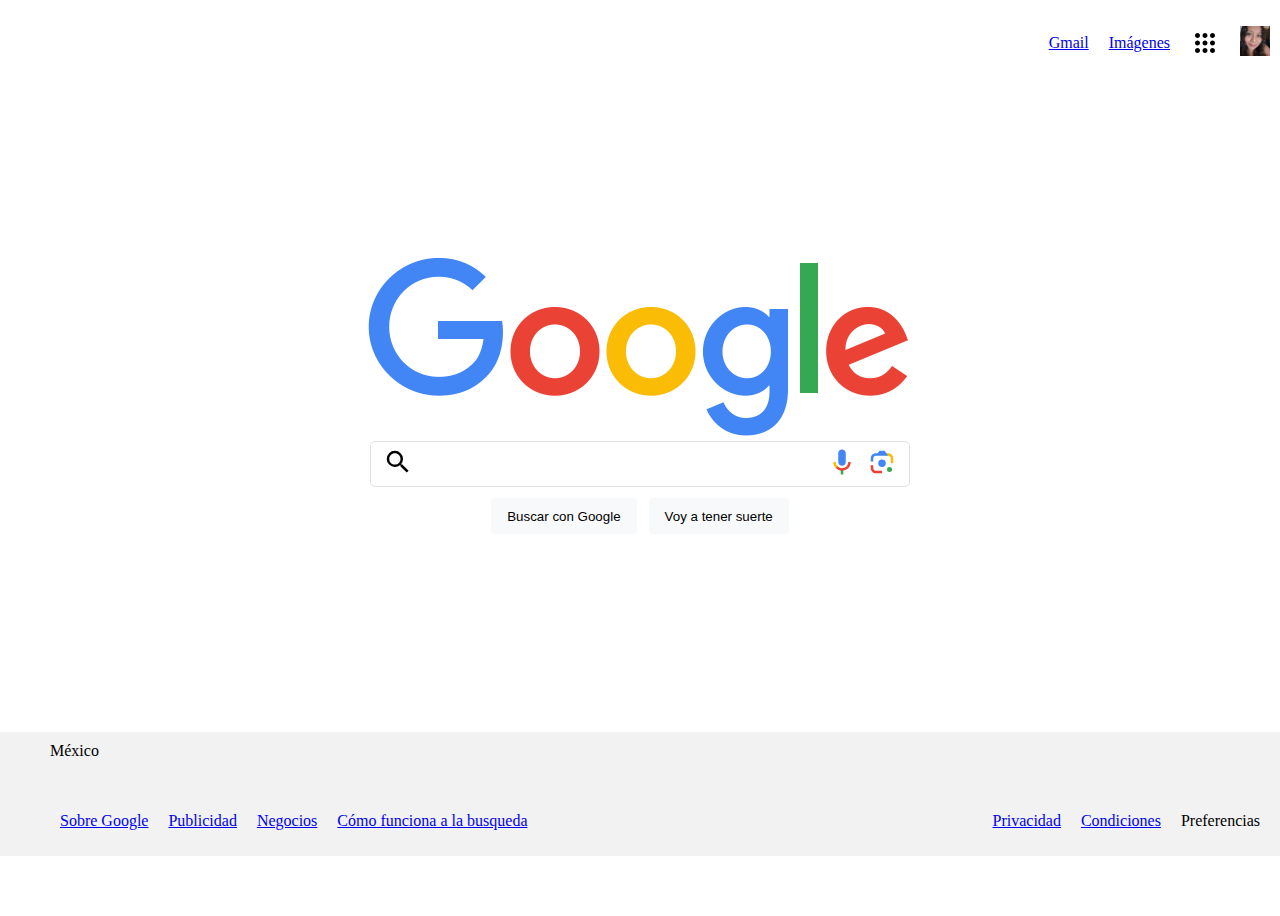
<file: Google-Clon/index.html>
<!DOCTYPE html>
<html lang="en">
  <head>
    <meta charset="UTF-8" />
    <meta name="viewport" content="width=device-width, initial-scale=1.0" />
    <title>Document</title>
    <link href="style.css" rel="stylesheet" type="text/css" />
  </head>

  <body>
    <header>
      <ul>
        <li>
          <a
            href="https://mail.google.com/mail/&ogbl"
            target="_blank"
            rel="noopener noreferrer"
          >
            Gmail</a
          >
        </li>
        <li>
          <a
            href="https://www.google.com/imghp?hl=es-419&ogbl"
            target="_blank"
            rel="noopener noreferrer"
            >Imágenes</a
          >
        </li>
        <li>
          <div id="cuadro" class="icono">
            <svg class="gb_i" focusable="false" viewBox="0 0 24 24">
              <path
                d="M6,8c1.1,0 2,-0.9 2,-2s-0.9,-2 -2,-2 -2,0.9 -2,2 0.9,2 2,2zM12,20c1.1,0 2,-0.9 2,-2s-0.9,-2 -2,-2 -2,0.9 -2,2 0.9,2 2,2zM6,20c1.1,0 2,-0.9 2,-2s-0.9,-2 -2,-2 -2,0.9 -2,2 0.9,2 2,2zM6,14c1.1,0 2,-0.9 2,-2s-0.9,-2 -2,-2 -2,0.9 -2,2 0.9,2 2,2zM12,14c1.1,0 2,-0.9 2,-2s-0.9,-2 -2,-2 -2,0.9 -2,2 0.9,2 2,2zM16,6c0,1.1 0.9,2 2,2s2,-0.9 2,-2 -0.9,-2 -2,-2 -2,0.9 -2,2zM12,8c1.1,0 2,-0.9 2,-2s-0.9,-2 -2,-2 -2,0.9 -2,2 0.9,2 2,2zM18,14c1.1,0 2,-0.9 2,-2s-0.9,-2 -2,-2 -2,0.9 -2,2 0.9,2 2,2zM18,20c1.1,0 2,-0.9 2,-2s-0.9,-2 -2,-2 -2,0.9 -2,2 0.9,2 2,2z"
              ></path>
              <image
                src="https://ssl.gstatic.com/gb/images/bar/al-icon.png"
                alt=""
                height="24"
                width="24"
                style="border: none; display: none \9"
              ></image>
            </svg>
          </div>
        </li>
        <li>
          <img class="icono" src="assets/Perfil.jpg" alt="Foto de perfil" />
        </li>
      </ul>
    </header>
    <main>
      <img src="assets/logoGoogle.png" alt="Logo de Google" />
      <div id="cajaBuscador">
        <div id="lupa" class="icono">
          <svg
            id="lupa"
            focusable="false"
            xmlns="http://www.w3.org/2000/svg"
            viewBox="0 0 24 24"
          >
            <path
              d="M15.5 14h-.79l-.28-.27A6.471 6.471 0 0 0 16 9.5 6.5 6.5 0 1 0 9.5 16c1.61 0 3.09-.59 4.23-1.57l.27.28v.79l5 4.99L20.49 19l-4.99-5zm-6 0C7.01 14 5 11.99 5 9.5S7.01 5 9.5 5 14 7.01 14 9.5 11.99 14 9.5 14z"
            ></path>
          </svg>
        </div>
        <input type="text" name="buscador" id="buscador" />

        <div id="microfono" class="icono">
          <svg
            class="goxjub"
            focusable="false"
            viewBox="0 0 24 24"
            xmlns="http://www.w3.org/2000/svg"
          >
            <path
              fill="#4285f4"
              d="m12 15c1.66 0 3-1.31 3-2.97v-7.02c0-1.66-1.34-3.01-3-3.01s-3 1.34-3 3.01v7.02c0 1.66 1.34 2.97 3 2.97z"
            ></path>
            <path fill="#34a853" d="m11 18.08h2v3.92h-2z"></path>
            <path
              fill="#fbbc05"
              d="m7.05 16.87c-1.27-1.33-2.05-2.83-2.05-4.87h2c0 1.45 0.56 2.42 1.47 3.38v0.32l-1.15 1.18z"
            ></path>
            <path
              fill="#ea4335"
              d="m12 16.93a4.97 5.25 0 0 1 -3.54 -1.55l-1.41 1.49c1.26 1.34 3.02 2.13 4.95 2.13 3.87 0 6.99-2.92 6.99-7h-1.99c0 2.92-2.24 4.93-5 4.93z"
            ></path>
          </svg>
        </div>

        <div id="camara" class="icono">
          <svg
            class="Gdd5U"
            focusable="false"
            viewBox="0 0 192 192"
            xmlns="http://www.w3.org/2000/svg"
          >
            <rect fill="none" height="192" width="192"></rect>
            <g>
              <circle fill="#34a853" cx="144.07" cy="144" r="16"></circle>
              <circle fill="#4285f4" cx="96.07" cy="104" r="24"></circle>
              <path
                fill="#ea4335"
                d="M24,135.2c0,18.11,14.69,32.8,32.8,32.8H96v-16l-40.1-0.1c-8.8,0-15.9-8.19-15.9-17.9v-18H24V135.2z"
              ></path>
              <path
                fill="#fbbc05"
                d="M168,72.8c0-18.11-14.69-32.8-32.8-32.8H116l20,16c8.8,0,16,8.29,16,18v30h16V72.8z"
              ></path>
              <path
                fill="#4285f4"
                d="M112,24l-32,0L68,40H56.8C38.69,40,24,54.69,24,72.8V92h16V74c0-9.71,7.2-18,16-18h80L112,24z"
              ></path>
            </g>
          </svg>
        </div>
      </div>

      <div>
        <button>Buscar con Google</button>
        <button>Voy a tener suerte</button>
      </div>
    </main>

    <footer>
      <ul id="conpais-tainer">
        <li>México</li>
      </ul>
      <div id="opciones">
        <ul>
          <li>
            <a
              href="https://about.google/?utm_source=google-MX&utm_medium=referral&utm_campaign=hp-footer&fg=1"
              target="_blank"
              rel="noopener noreferrer"
              >Sobre Google</a
            >
          </li>
          <li>
            <a
              href="https://www.google.com/intl/es-419_mx/ads/?subid=ww-ww-et-g-awa-a-g_hpafoot1_1!o2&utm_source=google.com&utm_medium=referral&utm_campaign=google_hpafooter&fg=1"
              target="_blank"
              rel="noopener noreferrer"
              >Publicidad</a
            >
          </li>
          <li>
            <a
              href="https://www.google.com/services/?subid=ww-ww-et-g-awa-a-g_hpbfoot1_1!o2&utm_source=google.com&utm_medium=referral&utm_campaign=google_hpbfooter&fg=1"
              target="_blank"
              rel="noopener noreferrer"
              >Negocios</a
            >
          </li>
          <li>
            <a
              href="https://google.com/search/howsearchworks/?fg=1"
              target="_blank"
              rel="noopener noreferrer"
              >Cómo funciona a la busqueda</a
            >
          </li>
        </ul>

        <ul>
          <li>
            <a
              href="https://policies.google.com/privacy?hl=es-419&fg=1"
              target="_blank"
              rel="noopener noreferrer"
              >Privacidad</a
            >
          </li>
          <li>
            <a
              href="https://policies.google.com/terms?hl=es-419&fg=1"
              target="_blank"
              rel="noopener noreferrer"
              >Condiciones</a
            >
          </li>
          <li>Preferencias</li>
        </ul>
      </div>
    </footer>
  </body>
</html>
</file>
<file: Google-Clon/style.css>
body {
  padding: 0px;
  margin: 0px;
}
#lupa {
  color: gray;
}
.icono {
  height: 30px;
  width: 30px;
}
header ul {
  list-style-type: none;
  display: flex;
  justify-content: end;
  align-items: center;
}
header ul li {
  margin: 10px;
}
main {
  height: 70vh;
  display: flex;
  flex-direction: column;
  align-items: center;
  justify-content: center;
}
#cajaBuscador {
  display: flex;
  justify-content: center;
  border: 1px solid #dfe1e5;
  min-height: 44px;
  max-width: 584px;
  width: 538px;
  border-radius: 5px;
}
#cajaBuscador input {
  width: 400px;
  outline: none;
  border: none;
}
#cajaBuscador .icono {
  margin: 5px;
}
button {
  background-color: #f8f9fa;
  border: #dfe1e5;
  height: 36px;
  min-width: 54px;
  margin: 11px 4px;
  padding: 0 16px;
  border-radius: 4px;
}

footer {
  background: #f2f2f2;
}

footer ul {
  list-style-type: none;
  display: flex;

  align-items: center;
}
footer ul li {
  margin: 10px;
}

#opciones {
  display: flex;
  justify-content: space-between;
  padding: 0px 10px;
}

#pais-container {
  border-bottom: 1px solid #dadce0;
}

body {
  height: 100vh;
}
main {
  display: flex;
  flex-direction: column;
  flex-grow: 1;
}
</file>
